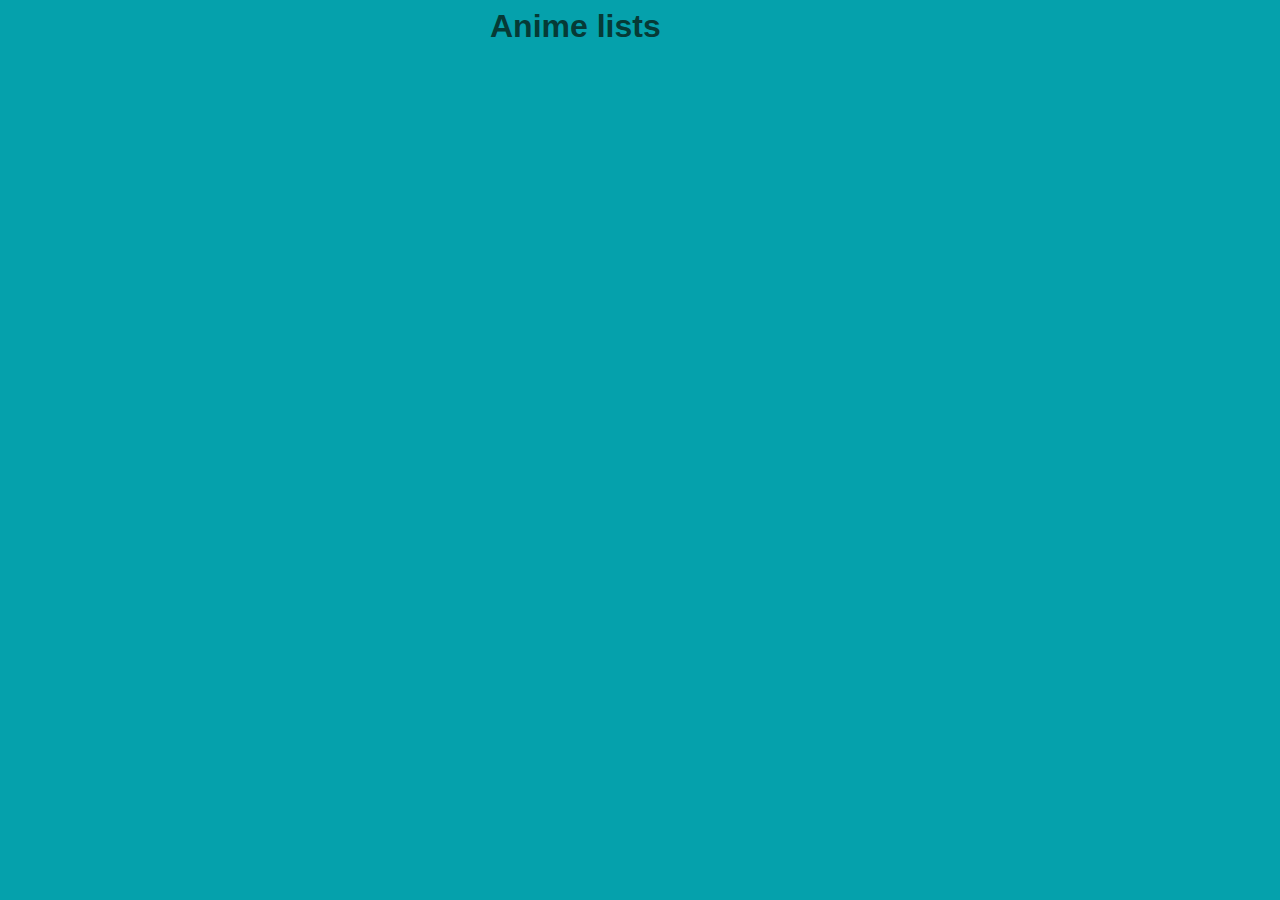
<file: index.html>
<!-- @format -->

<html lang="en">
  <head>
    <meta charset="UTF-8" />
    <meta http-equiv="X-UA-Compatible" content="IE=edge" />
    <meta name="viewport" content="width=device-width, initial-scale=1.0" />
    <title>Calling APIs</title>
    <link href="CSS/style.css" rel="stylesheet" />
  </head>
  <body>
    <div class="container">
      <h1>Anime lists</h1>
      <div class="results"></div>
    </div>
    <script src="js/script.js"></script>
  </body>
</html>
</file>
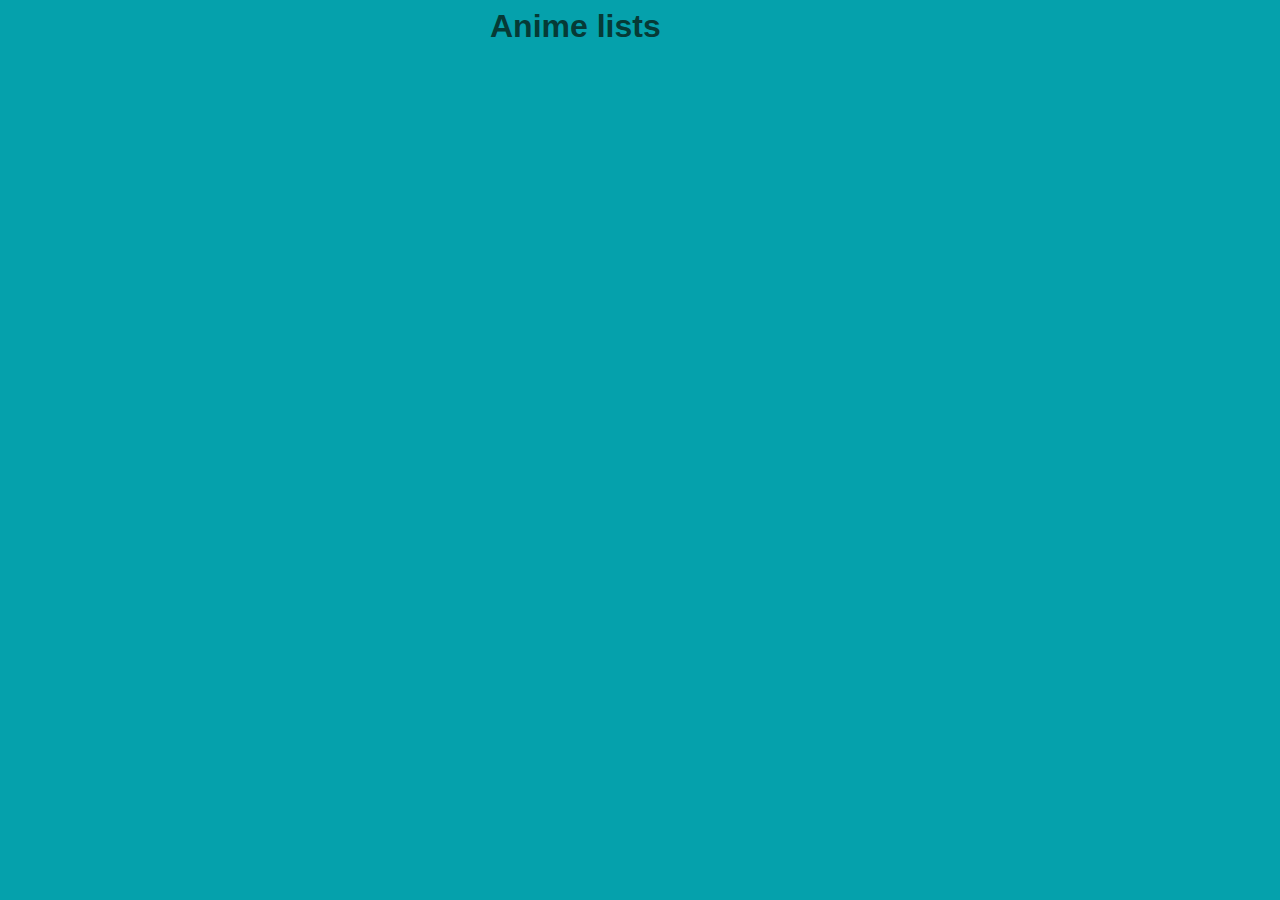
<file: details.html>
<!-- @format -->

<!DOCTYPE html>
<html lang="en">
  <head>
    <meta charset="UTF-8" />
    <meta name="viewport" content="width=device-width, initial-scale=1.0" />
    <meta http-equiv="X-UA-Compatible" content="ie=edge" />
    <title>Anime detail</title>
    <link href="CSS/style.css" rel="stylesheet" />
  </head>
  <body>
    <main class="container content">
      <div class="breadcrumb-nav"><a href="/">Home</a></div>

      <div class="anime-details">
        <div class="loader"></div>
      </div>
    </main>

    <script src="js/detail.js"></script>
  </body>
</html>
</file>
<file: CSS/style.css>
/** @format */

* {
  box-sizing: border-box;
}

body {
  background: #05a1ac;
  font-family: "Open Sans", sans-serif;
}

h1 {
  margin-left: 25rem;
  color: rgb(6, 58, 54);
}

.container {
  max-width: 1100px;
  margin: auto;
  color: rgb(107, 1, 1);
}

.results {
  display: flex;
  flex-wrap: wrap;
}

.result {
  margin: 2rem;
  padding: 1rem;
  max-width: 150px;
  background: white;
  border: 5px solid grey;
  border-radius: 2rem;
  background-color: rgb(245, 165, 136);
  color: rgb(18, 18, 20);
  position: relative;
}

.error {
  border: 1px solid darkred;
  padding: 1rem;
  color: darkred;
  background: rgba(255, 0, 0, 0.1);
}
.anime-details {
  margin: 2rem;
  padding: 1rem;
  max-width: 150px;
  background: white;
  border: 5px solid grey;
  border-radius: 2rem;
  background-color: rgb(245, 165, 136);
  color: rgb(18, 18, 20);
  position: relative;
}
.loader {
  border: 10px solid #f3f3f3;
  border-top: 10px solid rgb(248, 72, 72);
  border-radius: 50%;
  width: 100px;
  height: 100px;
  animation: spin 3s linear infinite;
}
.title {
  color: rgb(3, 82, 82);
}
.type {
  color: rgb(122, 3, 73);
}
.score {
  color: rgb(112, 3, 3);
}

@keyframes spin {
  0% {
    transform: rotate(0deg);
  }
  100% {
    transform: rotate(360deg);
  }
}
</file>
